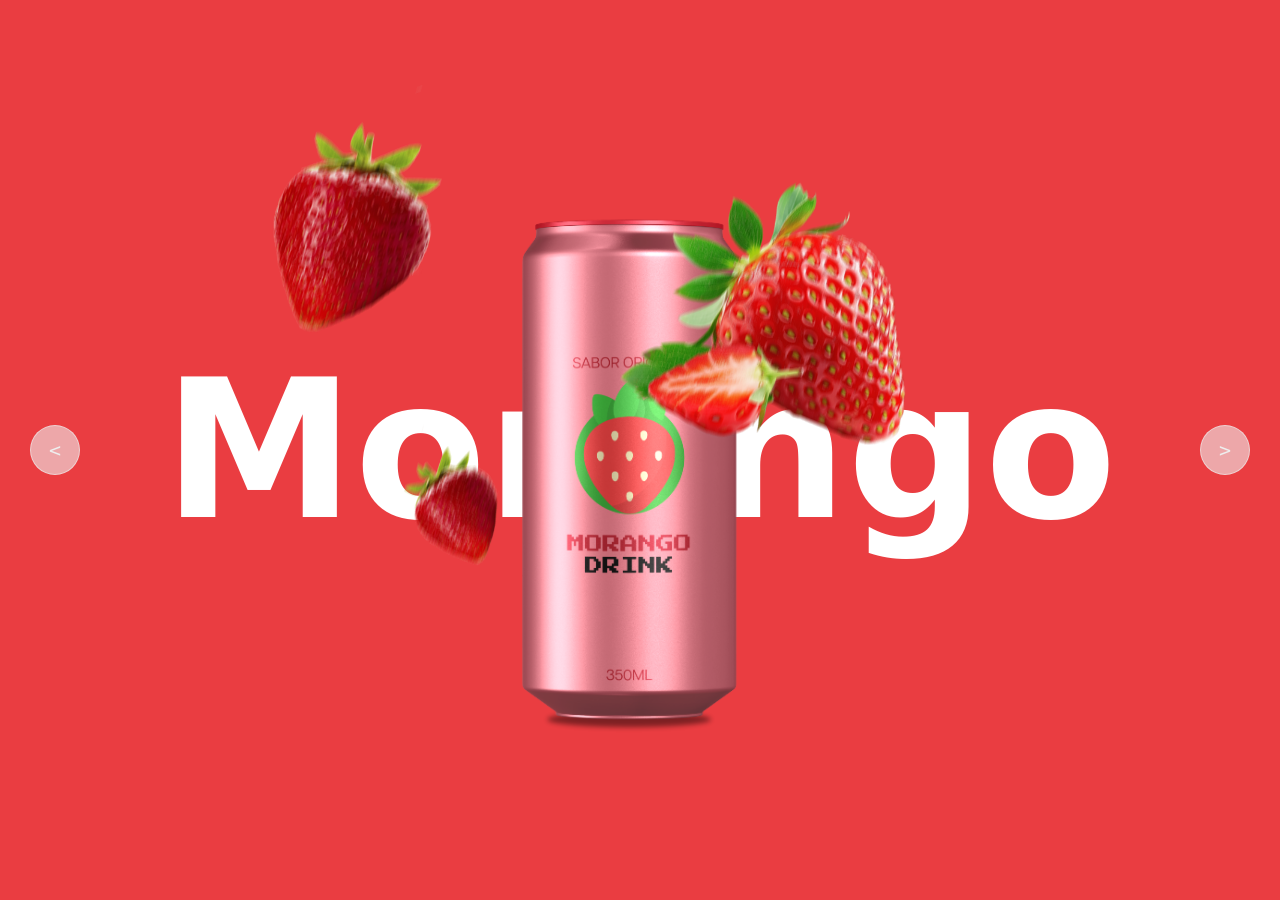
<file: index.html>
<!DOCTYPE html>
<html lang="pt-BR">
<head>
  <meta charset="UTF-8">
  <!-- Redireciona para a pasta Aplicaçao Animada -->
  <meta http-equiv="refresh" content="0; url=./Aplica%C3%A7ao%20Animada/index.html">
  <script>
    window.location.href = "./Aplica%C3%A7ao%20Animada/index.html";
  </script>
  <title>Carregando...</title>
</head>
<body>
  <p>Redirecionando para o projeto...</p>
</body>
</html>
</file>
<file: Aplicaçao Animada/style.css>
.item {
    display: none;
    width: 100%;
    height: 100%;
    position: absolute;
    top : 0;
    left: 0;
    overflow: hidden;
    background-color: var(--background);
}

.item.active {
    display: block;
}

.item .title {
    font-size: 12rem;
    color: #fff;
    font-weight: bold;
    font-family: system-ui, -apple-system, BlinkMacSystemFont, 'Segoe UI', Roboto, Oxygen, Ubuntu, Cantarell, 'Open Sans', 'Helvetica Neue', sans-serif;
    text-align: center;

    position: absolute;
    left: 50%;
    top: 50%;
    transform: translate(-50%, -50%);
}   

.item .fruit {
    width: 90%;
    position: absolute;
    top: 0;
    z-index: 3;
} 

.item .refri {  
    z-index: 2;
    width: 600px;
    
    position: absolute;
    left: 50%;
    top: 50%;
    transform: translate(-50%, -50%);
}

#prev, #next {
    position: absolute;
    top : 50%;
    transform: translateY(-50%);
    width: 50px;
    height: 50px;
    background-color: #eee9;
    border: 1px solid #eee9;
    color: #eee;
    font-size: x-large;
    font-family: monospace;
    cursor: pointer;
    z-index: 4;
    border-radius: 50%;
}

#prev {
    left: 30px;
}

#next {
    right: 30px;
}

@keyframes toActive {
    from {
        top: 100%;
        opacity: 0;
    }
}

.item.active img.fruit {
    animation: toActive 1s ease-in-out 1;
}
/*** FEITO POR: LUIZ OTÁVIO DE A. FARIA ***/

.item.active .title {
    animation: toActive 1s ease-in-out 1;

}
</file>
